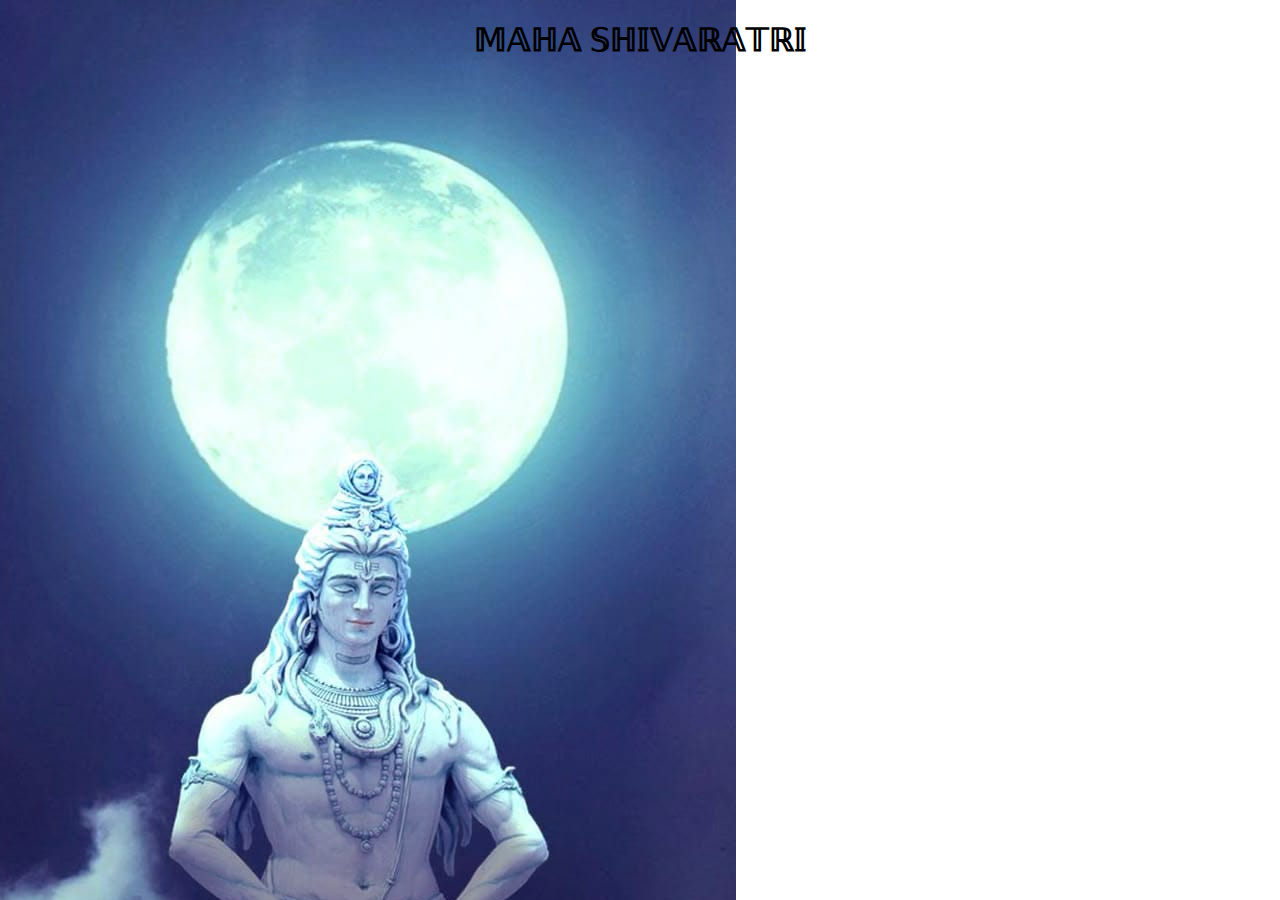
<file: lndex.html>
<!DOCTYPE html>
<html lang="en">
<head>
    <meta charset="UTF-8">
    <meta name="viewport" content="width=device-width, initial-scale=1.0">
    <title>Document</title>
    <link rel="stylesheet" href="main.css">
</head>
<body>
    <h1>𝕄𝔸ℍ𝔸 𝕊ℍ𝕀𝕍𝔸ℝ𝔸𝕋ℝ𝕀</h1>
</body>
</html>
</file>
<file: main.css>
body
{
    background-image:url(mn.jpg) ;
    background-size: auto;
    background-repeat: no-repeat;

}
h1
{
    text-align: center;
    
}
</file>
